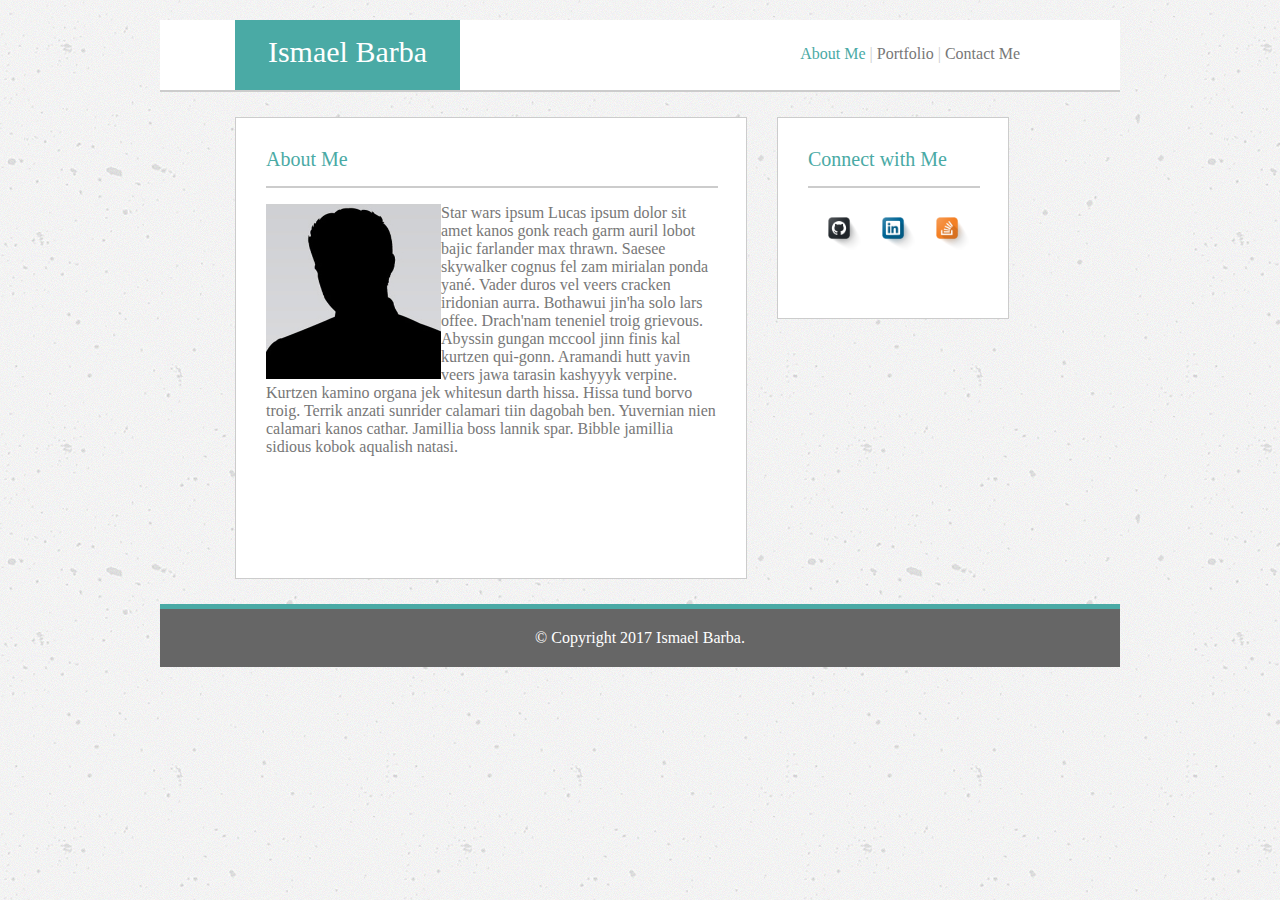
<file: index.html>
<!DOCTYPE html>
<html>

<head>
	<title></title>
	<meta charset="utf-8">
	<link rel="stylesheet" type="text/css" href="assets/style.css">
</head>

<body background="assets/images/concrete-texture.png">


	
<div id="top">
			
			<header id="name"><a href="index.html">Ismael Barba</a></header>
			<nav id="nav">
				
				<a id="active" href="index.html">About Me</a> |
				<a href="portfolio.html">Portfolio</a> |
				<a href="contact.html">Contact Me</a>
			</nav>
				
	
		</div>
	
	

	<section id="index"><div id="hed">About Me</div>
	<article id="main-sectionB">

		<div id="line"></div>

		<section>

		
			<img src="assets/images/placeholder_7.jpg" alt="me" style="width: 175px;height: 175px;" align="left">
		
				<p>Star wars ipsum Lucas ipsum dolor sit amet kanos gonk reach garm auril lobot bajic farlander max thrawn. Saesee skywalker cognus fel zam mirialan ponda yané. Vader duros vel veers cracken iridonian aurra. Bothawui jin'ha solo lars offee. Drach'nam teneniel troig grievous. Abyssin gungan mccool jinn finis kal kurtzen qui-gonn. Aramandi hutt yavin veers jawa tarasin kashyyyk verpine. Kurtzen kamino organa jek whitesun darth hissa. Hissa tund borvo troig. Terrik anzati sunrider calamari tiin dagobah ben. Yuvernian nien calamari kanos cathar. Jamillia boss lannik spar. Bibble jamillia sidious kobok aqualish natasi. </p>


			</section>
		</article>
	</section>

<aside id="connect">
	<div id="hed">Connect with Me</div>
	<div id="line"></div>
	<nav id="connect2">
		<a href="https://github.com/IsmaelBarba" target="_blank"><img src="assets/images/github.png" alt="git" style="width:50px; height:50px;"></a>

		<a href="https://www.linkedin.com/in/ismael-barba-12678549/" target="_blank"><img src="assets/images/linkedin.png" alt="linkedin" style="width:50px; height: 50px;"></a>

		<a href="https://stackoverflow.com/users/8299030/ismael-barba" target="_blank"><img src="assets/images/stackoverflow2.png" alt="stack" style="width: 50px; height: 50px;"></a>
	</nav>
</aside>

<!--Footer-->
<footer id="footer">
	<div id="copyright">&copy; Copyright 2017 Ismael Barba.</div>
</footer>

</body>

</html>
</file>
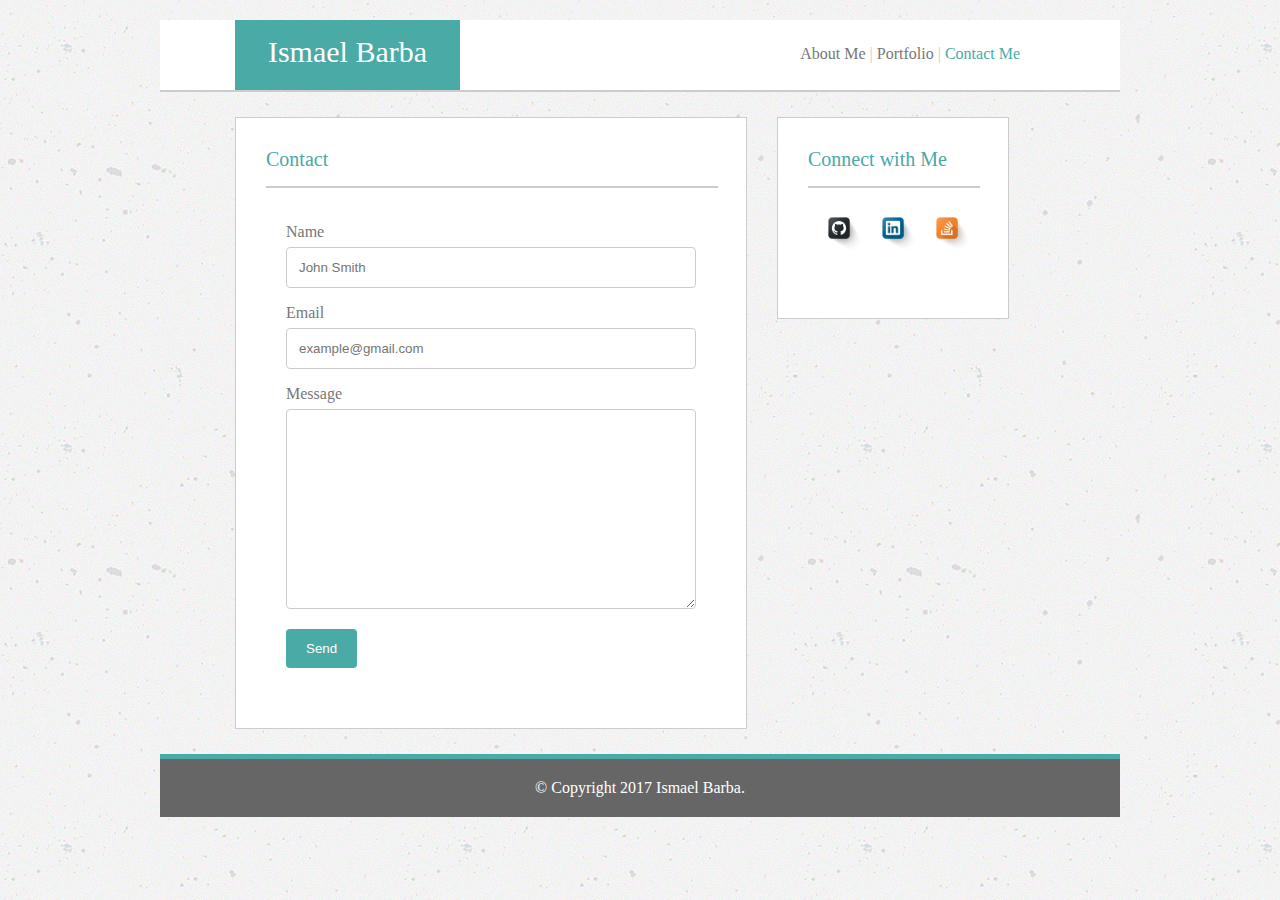
<file: contact.html>
<!DOCTYPE html>
<html>
<head>
	<title>Ismael Barba</title>
	<meta charset="utf-8">
	<link rel="stylesheet" type="text/css" href="assets/style.css">

</head>


<body background="assets/images/concrete-texture.png">
	
	<div id="top">

	<header id="name">Ismael Barba</header>
		
	<nav id="nav">
		
		<a href="index.html">About Me</a> |
		<a href="portfolio.html">Portfolio</a> |
		<a id="active" href="contact.html">Contact Me</a>
	</nav>	
	</div>

	
	
		<section id="contact"><div id="hed">Contact</div>
	<article id="main-sectionB">
		
		<div id="line"></div>
		
		<div class="container">
			<form action="mailto:ismaelbarba1@gmail.com" method="post" enctype="text/plain">
				

				<label>Name</label>
				<input type="text" id="fname" name="name" placeholder="John Smith">
				<label>Email</label>
				<input type="email" id="email" name="_replyto" placeholder="example@gmail.com">
				<label>Message</label>
				<textarea id="subject" name="subject" style="height:200px"></textarea>
				<input type="submit" value="Send">

			</form>
		</div>
	</article>
</section>

<aside id="connect">
	<div id="hed">Connect with Me</div>
	<div id="line"></div>
	<nav id="connect2">
		<a href="https://github.com/IsmaelBarba" target="_blank"><img src="assets/images/github.png" alt="git" style="width:50px; height:50px;"></a>

		<a href="https://www.linkedin.com/in/ismael-barba-12678549/" target="_blank"><img src="assets/images/linkedin.png" alt="linkedin" style="width:50px; height: 50px;"></a>

		<a href="https://stackoverflow.com/users/8299030/ismael-barba" target="_blank"><img src="assets/images/stackoverflow2.png" alt="stack" style="width: 50px; height: 50px;"></a>
	</nav>
</aside>

<!--Footer-->
<footer id="footer">
	<div id="copyright">&copy; Copyright 2017 Ismael Barba.</div>
</footer>


				

		
	</body>
</html>
</file>
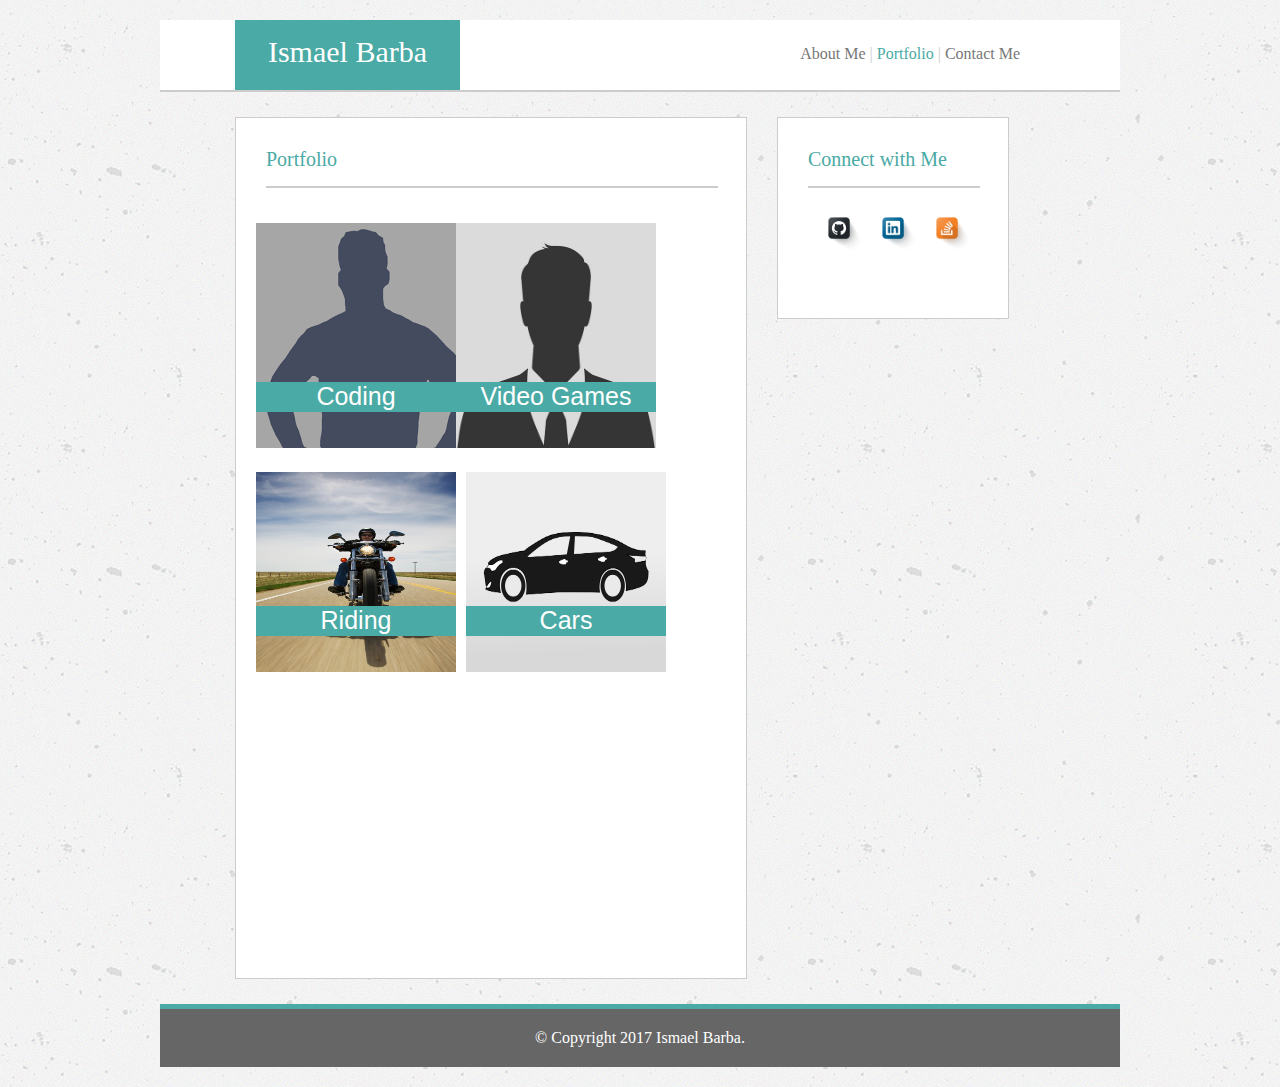
<file: portfolio.html>
<!DOCTYPE html>
<html>

<head>
	<title>Portfolio</title>
	<meta charset="utf-8">
	<link rel="stylesheet" type="text/css" href="assets/style.css">
</head>


<body background="assets/images/concrete-texture.png">

	<div id="top">
			
		<header id="name">Ismael Barba</header>
		<nav id="nav">
			
			<a href="index.html">About Me</a> |
			<a id="active" href="portfolio.html">Portfolio</a> |
			<a href="contact.html">Contact Me</a>
		</nav>
		
	</div>

	<!--main-sectionB container-->
		<section id="portfolio"><div id="hed">Portfolio</div>
		<article id="main-sectionB">

			<div id="line"></div>
			

		
				<div id="topic">
					<div class="imagewrapper" style="margin-right: : 20px; margin-left: -10px; width: 200px">
						<img src="assets/images/placeholder_2.png" alt="place1">
						<div class="textwrapper1">Coding</div>
					</div>
				</div>
			
		

		
			
			<div id="topic">
				<div class="imagewrapper"> 
					<img class="pic" src="assets/images/placeholder_1.jpg" style="height: 225px" alt="Man with a plan">
					<div class="textwrapper2">Video Games
					</div>
				</div>				
			</div>
		</div>
	</div>
	
	
				<div id="topic">
					<div class="imagewrapper" style="margin-right: 20px; margin-left: -10px;">
						<img src="assets/images/placeholder_8.jpg" class="pic" alt="riding">
						<div class="textwrapper1">Riding</div>
					</div>
				</div>
			
		
		

		<div id="row">
			<div id="fix2">
				<div id="topic" style="margin-left: -10px;">
					<div class="imagewrapper">
						<img class="pic" src="assets/images/cars.jpg" alt="cars">
						<div class="textwrapper1">Cars</div>
					</div>
					
				</div>
			</div>
		</div>
		
	</article>				
</section> 

<aside id="connect">
	<div id="hed">Connect with Me</div>
	<div id="line"></div>
	<nav id="connect2">
		<a href="https://github.com/IsmaelBarba" target="_blank"><img src="assets/images/github.png" alt="git" style="width:50px; height:50px;"></a>

		<a href="https://www.linkedin.com/in/ismael-barba-12678549/" target="_blank"><img src="assets/images/linkedin.png" alt="linkedin" style="width:50px; height: 50px;"></a>

		<a href="https://stackoverflow.com/users/8299030/ismael-barba" target="_blank"><img src="assets/images/stackoverflow2.png" alt="stack" style="width: 50px; height: 50px;"></a>
	</nav>
</aside>

<!--Footer-->
<footer id="footer">
	<div id="copyright">&copy; Copyright 2017 Ismael Barba.</div>
</footer>

		
</body>

</html>
</file>
<file: assets/style.css>
body {
	width: 960px;
	margin: 0 auto 0 auto;
	padding: 20px;
	color: #777;
}

#top {
		padding: 0px;
  		margin-bottom: 10px;
  		background: #ffffff;
  		width: 960px;
  		border-bottom-style: solid;
  		border-bottom-width: 2px;
  		border-bottom-color: #cccccc; 
  		float: left;
  		margin-bottom:25px;  	

}


#name {

	margin-left: 75px;
	width: 225px;
	height: 45px;
	background-color: #4aaaa5;
	text-align: center;
	color: white;
	font-family: 'Georgia', Times, Times New Roman, serif;
	font-size: 30px;
	float: left;
	border-bottom-style: solid;
	border-bottom-width: 10px;
	border-bottom-color: #4aaaa5;
	border-top-style: solid;
	border-top-width: 15px;
	border-top-color: #4aaaa5;

}


#nav {
	float: right;
	margin-right: 100px;
	margin-top:25px;
	color: #cccccc;
	

}

#contact {
		float:left;
		width: 450px;
		padding: 30px;
		margin-bottom: 25px;
		margin-left: 75px;
		height: 550px;
		border-style: solid;
		border-width: 1px;
		border-color: #cccccc;
		background: #ffffff;
}






#index {
		float:left;
		width: 450px;
		padding: 30px;
		margin-bottom: 25px;
		margin-left: 75px;
		height: 400px;
		border-style: solid;
		border-width: 1px;
		border-color: #cccccc;
		background: #ffffff;
}

#portfolio {

		float:left;
		width: 450px;
		padding: 30px;
		margin-bottom: 25px;
		margin-left: 75px;
		height: 800px;
		border-style: solid;
		border-width: 1px;
		border-color: #cccccc;
		background: #ffffff;


}


#connect {

		background: #ffffff;
		float: left;
		padding: 30px;
		margin-bottom: 20px;
		width: 170px;
		height: 140px;
		border-style: solid;
		border-width: 1px;
		border-color: #cccccc;
		margin-left: 30px;
}


#line {

	width: 100%;
	background: #cccccc;
	padding: 1px;
	margin-bottom: 15px;
	margin-top: 15px;
}


#inside-section {
	
	float: left;
}


#myp {
	
	margin-bottom: 5px;
	margin-right: 10px;
	
}


#connect2 {
	text-align: center;
}


#hed {

	font-family: 'Georgia', Times, Times New Roman, serif;
	font-size: 20px;
	color: #4aaaa5;
}



#topic {
	float: left;
}
.pic {
	width: 200px;
	height: 200px;
}


#row {
	
	margin-left: 25px; 
	margin-top: 40px;{
	}
}



.textwrapper1 {

	position: absolute;
	left:0px;
	bottom: 40px;
	font-family: 'Arial', 'Helvetica Neue', 'Helvetica', 'sans-serif';
	font-size: 25px;
	color: white;
	background-color: #4aaaa5;
	width: 100%;
	height:30px;
	text-align: center;	
}



.imagewrapper {

	position: relative;
	margin-top: 20px;
}


.textwrapper2 {

	position: absolute;
	left: 0px;
	bottom: 40px;
	font-family: 'Arial', 'Helvetica Neue', 'Helvetica', 'sans-serif';
	font-size: 25px;
	color: white;
	background-color: #4aaaa5;
	width: 100%;
	height:30px;
	text-align: center;	
}



input[type=text], select, textarea {
    
    width: 100%; 
    padding: 12px;  
    border: 1px solid #ccc; 
    border-radius: 4px; 
    box-sizing: border-box; 
    margin-top: 6px; 
    margin-bottom: 16px; 
    resize: vertical;
}

input[type=email], select, textarea {
	width: 100%; 
    padding: 12px;  
    border: 1px solid #ccc; 
    border-radius: 4px; 
    box-sizing: border-box; 
    margin-top: 6px; 
    margin-bottom: 16px; 
    resize: vertical;
}


input[type=submit] {
    
    background-color: #4aaaa5;
    color: white;
    padding: 12px 20px;
    border: none;
    border-radius: 4px;
    cursor: pointer;
}


input[type=submit]:hover {
    
    background-color: #ffffff;
}


.container {
    
    border-radius: 5px;
    background-color: #ffffff;
    padding: 20px;
}


#footer {

		background: #666666;
		width: 960px;
		clear: both;
		border-top-style: solid;
		border-top-width: 5px;
		border-top-color: #4aaaa5;
		color: white;
		border-bottom-style: solid;
		border-bottom-width: 20px;
		border-bottom-color: #666666;
		text-align: center;

}

#copyright {

	margin-top: 20px;
}

a {
	color:#777777;
	text-decoration: none;
}

 a:hover { 
		  transition: all .2s ease-in;
		  -webkit-transition: all .2s ease-in;
		  -moz-transition: all .2s ease-in;
		  
		  color:#4aaaa5;
		  
}

a#active {
    color: #4aaaa5;
    text-decoration: none;
}

#name a {
	color: white;
}

#name a:hover {
	color: #ccc;
	text-decoration: none;
}


/***Media Queries**/

@media screen and (max-width: 980px) {

	#top, #footer, body{
						width: 768px;
	}

#mvp {
	margin-left: 45px;
	float: none;
}

#index {
		width: 35%;
		height: 575px;
		margin-left: 73px;
		margin-right: 30px;
	}

	#connect {
		width: 22%;
		margin-left: 0px;
		height: 25%;
	}

	#contact {
		width: 35%;
		height: 525px;
		margin-left: 73px;
		margin-right: 30px;
	}

	#portfolio {
			width: 35%;
			height: 1200px;
			margin-left: 73px;
			margin-right: 30px;

	}

	#topic {
		margin-left: 20px;
		
	}


	#fix {
		margin-left: -10px;
	}
	
	#fix2 {
		margin-left: 20px;
	}

	
	
}

@media screen and (max-width: 768px) {

	#top, #footer, body {	
							width: 640px;

	}


	#myp {
		margin: 0px;

	}

	#index {
		width: 580px;
		height: 400px;
		margin-left: 0px;
		float: left;
	}

	#connect {
		width: 580px;
		margin-left: 0px;
		height: 25%;
	}


	#hed {
		text-align: center;
	}
	#contact {

		width: 580px;
		height: 525px;
		margin-left: 0px;
		float: left;
	}
	#connect2 {
		text-align: left;
	}

	#portfolio {
			width: 580px;
			height: 800px;
			margin-left: 0px;
			float: left;

	}
	#row {
	
	margin-left: 60px; 
	margin-top: 40px;
}
	#hed {
	float: left;
	
	
}
	#line {
	margin-top: 30px;
}

}


@media screen and (max-width: 640px){

	#top, #footer, body {
					width: 500px;
	}

#index {
	width: 438px;
	height: 475px;
}

#connect {
	widows: 438px;
}

#myp{
	margin-left: 135px;
}

#name {

	margin-left: 0px;
	width: 100%;
	height: 45px;
	background-color: #4aaaa5;
	text-align: center;
	color: white;
	font-family: 'Georgia', Times, Times New Roman, serif;
	font-size: 30px;
	float: left;
	border-bottom-style: solid;
	border-bottom-width: 10px;
	border-bottom-color: #4aaaa5;
	border-top-style: solid;
	border-top-width: 15px;
	border-top-color: #4aaaa5;
}

#nav {
	float: right;
	margin-right: 138px;
	margin-top: 25px;
	color: #ccc;
}

#contact {
	width: 440px;
	height: 525px;

}

#portfolio {
	width: 438px;
	height: 1800px;
	display: block;
}

#topic {
	margin-left: 20px;
	margin-top: 10px;
}

.pic {
	width: 300px;
	height: 300px;
}

#fix2 {
	margin-left: 20px
}



}
</file>
